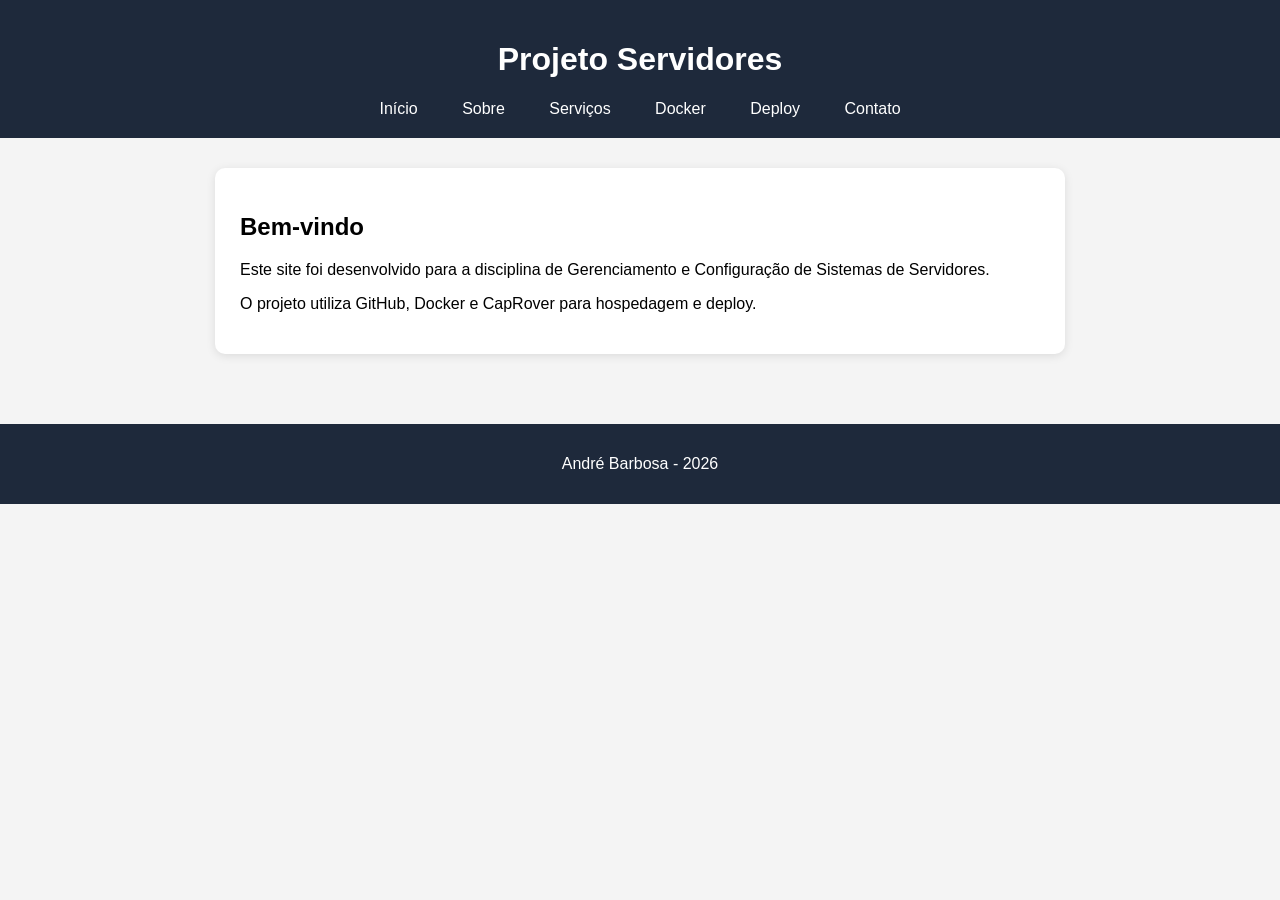
<file: index.html>
<!DOCTYPE html>
<html lang="pt-BR">
<head>
  <meta charset="UTF-8">
  <meta name="viewport" content="width=device-width, initial-scale=1.0">
  <title>Projeto CapRover</title>
  <link rel="stylesheet" href="style.css">
</head>
<body>

<header>
  <h1>Projeto Servidores</h1>

  <nav>
    <a href="index.html">Início</a>
    <a href="sobre.html">Sobre</a>
    <a href="servicos.html">Serviços</a>
    <a href="docker.html">Docker</a>
    <a href="deploy.html">Deploy</a>
    <a href="contato.html">Contato</a>
  </nav>
</header>

<main>
  <section class="card">
    <h2>Bem-vindo</h2>

    <p>
      Este site foi desenvolvido para a disciplina de
      Gerenciamento e Configuração de Sistemas de Servidores.
    </p>

    <p>
      O projeto utiliza GitHub, Docker e CapRover
      para hospedagem e deploy.
    </p>
  </section>
</main>

<footer>
  <p>André Barbosa - 2026</p>
</footer>

</body>
</html>
</file>
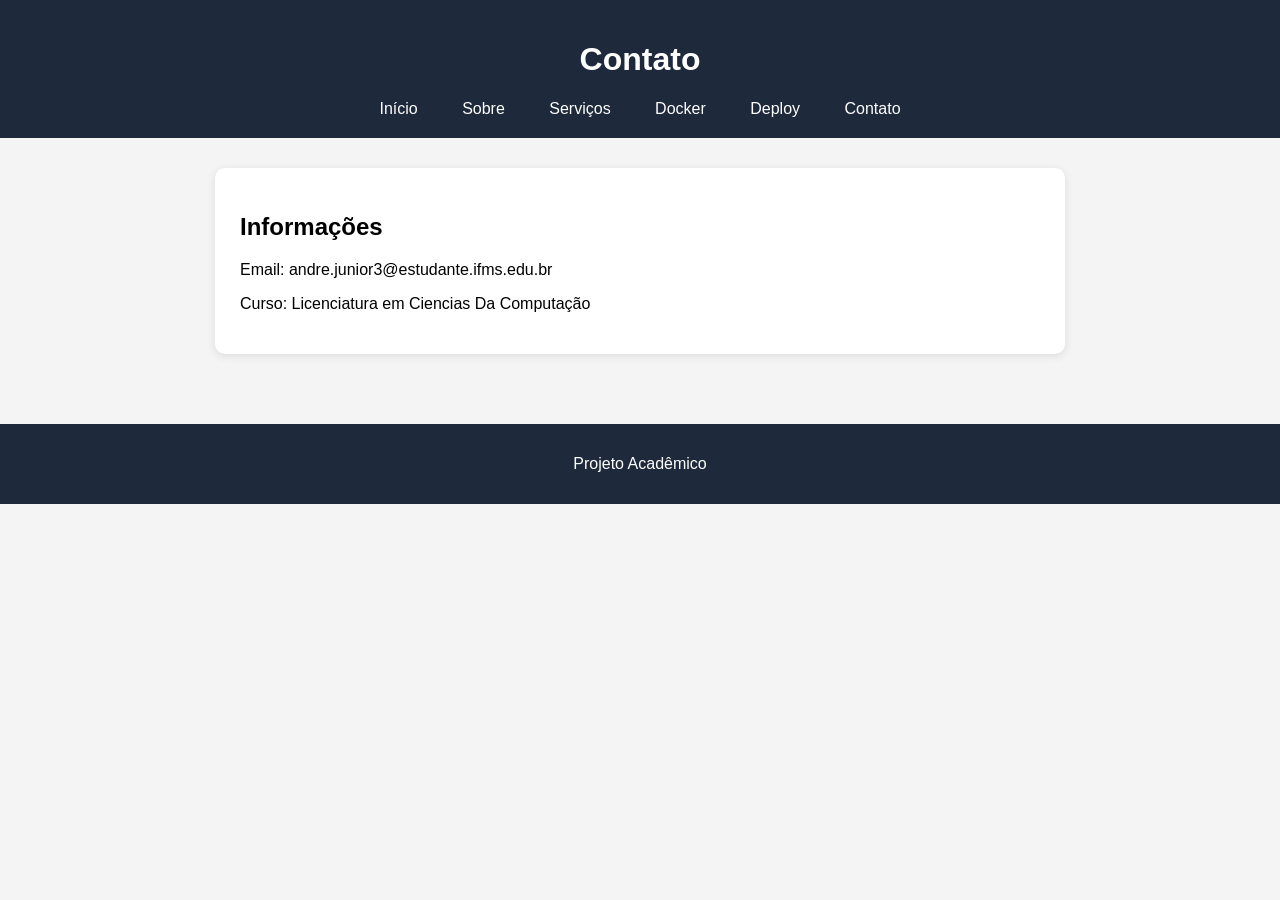
<file: contato.html>
<!DOCTYPE html>
<html lang="pt-BR">
<head>
  <meta charset="UTF-8">
  <title>Contato</title>
  <link rel="stylesheet" href="style.css">
</head>
<body>

<header>
  <h1>Contato</h1>

  <nav>
    <a href="index.html">Início</a>
    <a href="sobre.html">Sobre</a>
    <a href="servicos.html">Serviços</a>
    <a href="docker.html">Docker</a>
    <a href="deploy.html">Deploy</a>
    <a href="contato.html">Contato</a>
  </nav>
</header>

<main>
  <section class="card">
    <h2>Informações</h2>

    <p>Email: andre.junior3@estudante.ifms.edu.br</p>
    <p>Curso: Licenciatura em Ciencias Da Computação</p>
  </section>
</main>

<footer>
  <p>Projeto Acadêmico</p>
</footer>

</body>
</html>
</file>
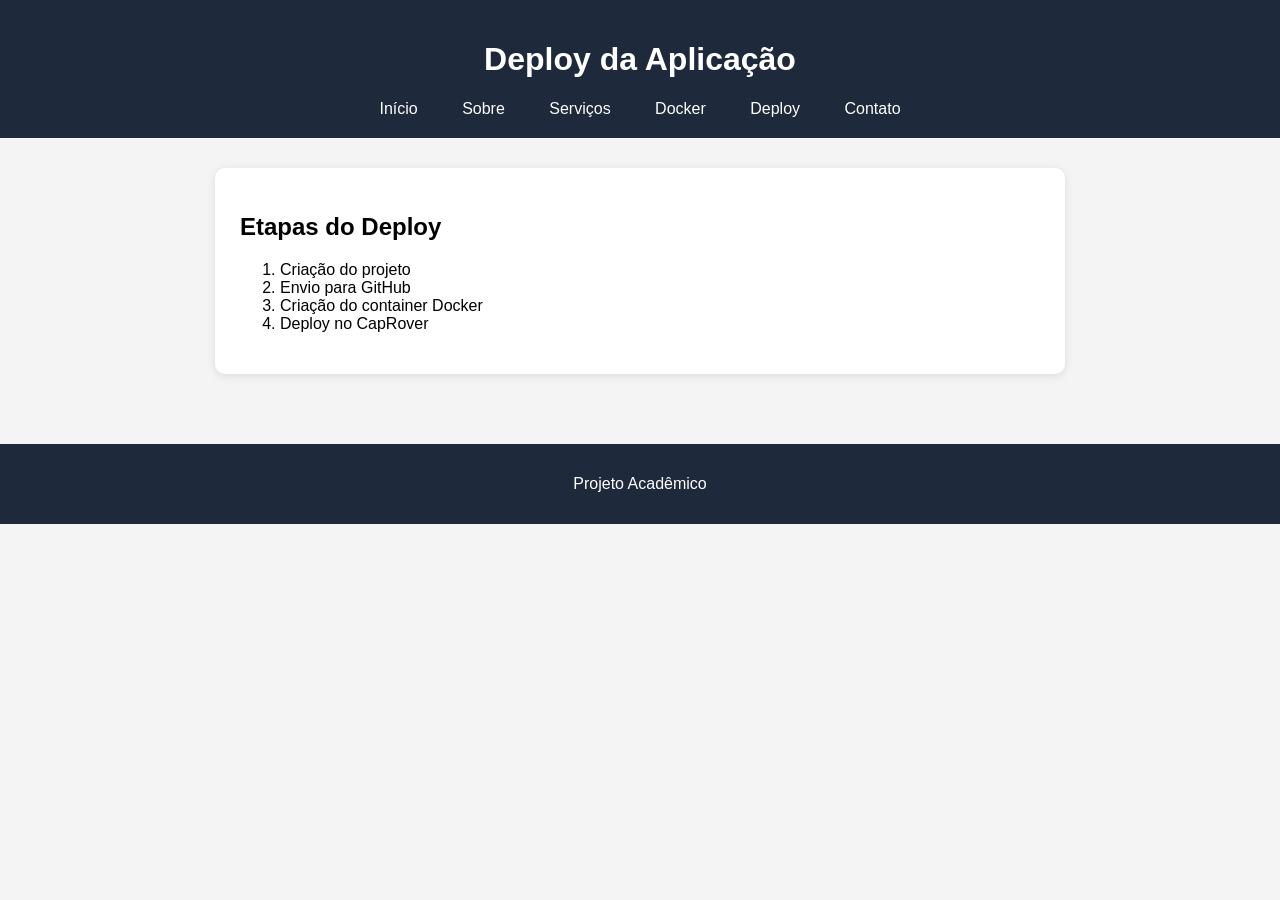
<file: deploy.html>
<!DOCTYPE html>
<html lang="pt-BR">
<head>
  <meta charset="UTF-8">
  <title>Deploy</title>
  <link rel="stylesheet" href="style.css">
</head>
<body>

<header>
  <h1>Deploy da Aplicação</h1>

  <nav>
    <a href="index.html">Início</a>
    <a href="sobre.html">Sobre</a>
    <a href="servicos.html">Serviços</a>
    <a href="docker.html">Docker</a>
    <a href="deploy.html">Deploy</a>
    <a href="contato.html">Contato</a>
  </nav>
</header>

<main>
  <section class="card">
    <h2>Etapas do Deploy</h2>

    <ol>
      <li>Criação do projeto</li>
      <li>Envio para GitHub</li>
      <li>Criação do container Docker</li>
      <li>Deploy no CapRover</li>
    </ol>
  </section>
</main>

<footer>
  <p>Projeto Acadêmico</p>
</footer>

</body>
</html>
</file>
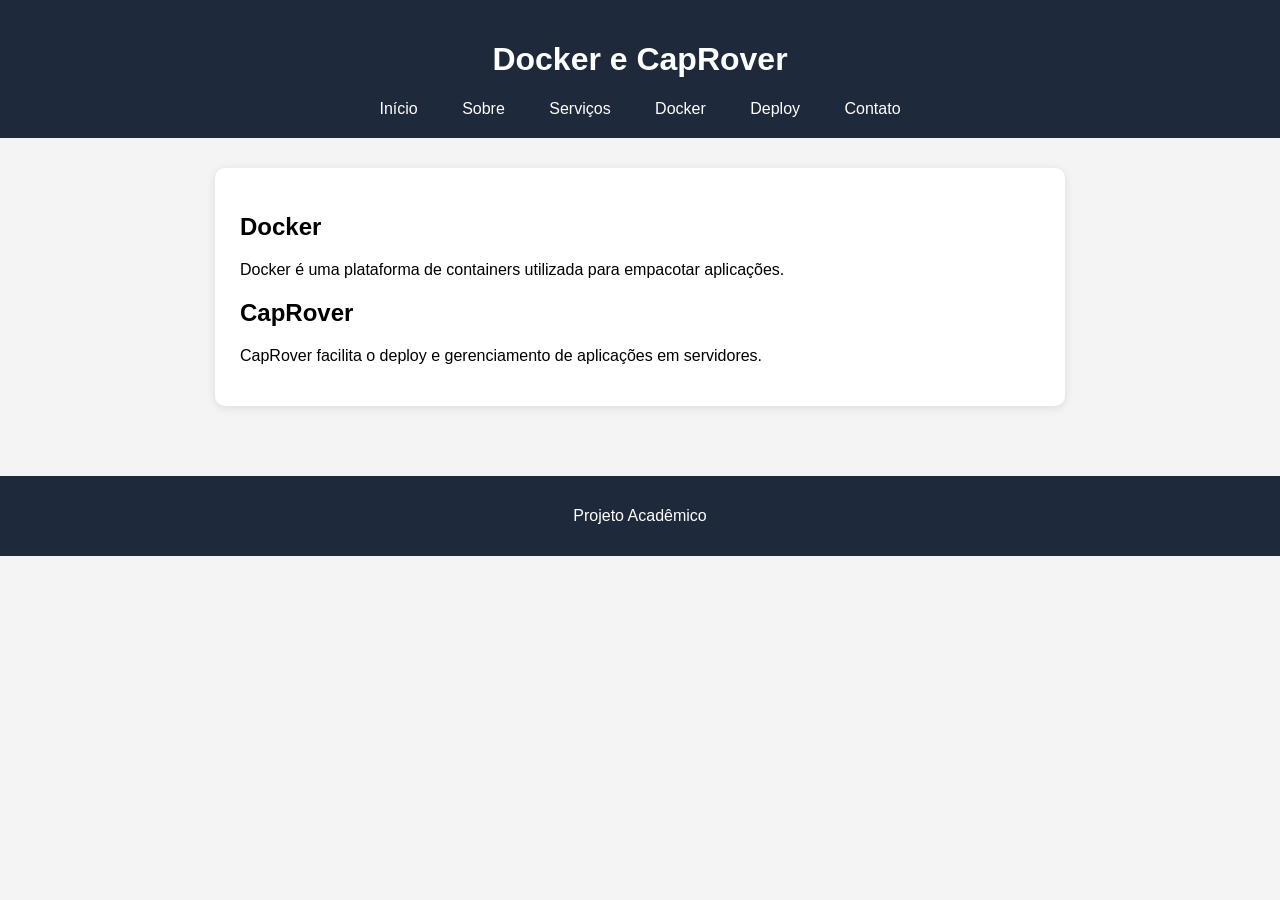
<file: docker.html>
<!DOCTYPE html>
<html lang="pt-BR">
<head>
  <meta charset="UTF-8">
  <title>Docker</title>
  <link rel="stylesheet" href="style.css">
</head>
<body>

<header>
  <h1>Docker e CapRover</h1>

  <nav>
    <a href="index.html">Início</a>
    <a href="sobre.html">Sobre</a>
    <a href="servicos.html">Serviços</a>
    <a href="docker.html">Docker</a>
    <a href="deploy.html">Deploy</a>
    <a href="contato.html">Contato</a>
  </nav>
</header>

<main>
  <section class="card">
    <h2>Docker</h2>

    <p>
      Docker é uma plataforma de containers utilizada
      para empacotar aplicações.
    </p>

    <h2>CapRover</h2>

    <p>
      CapRover facilita o deploy e gerenciamento
      de aplicações em servidores.
    </p>
  </section>
</main>

<footer>
  <p>Projeto Acadêmico</p>
</footer>

</body>
</html>
</file>
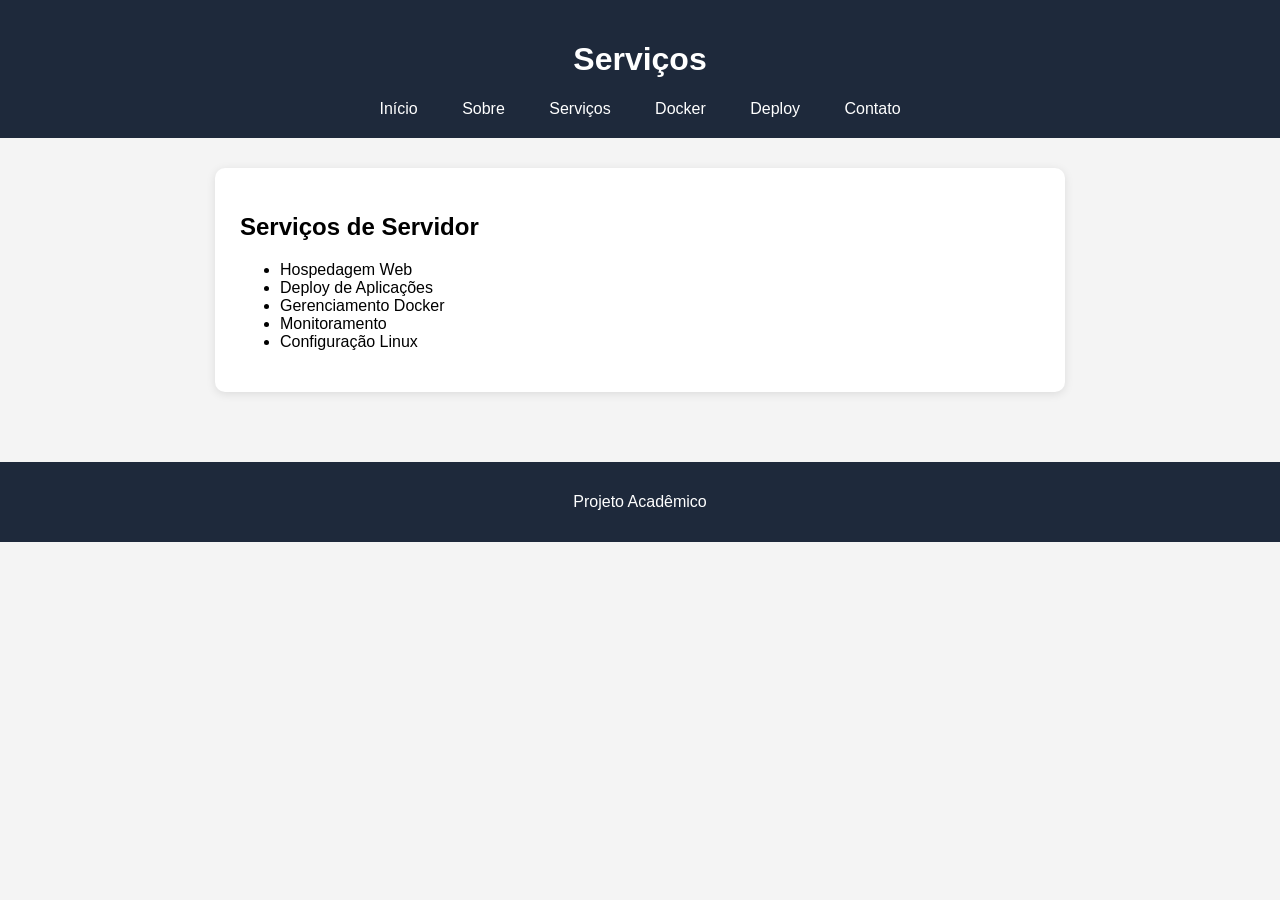
<file: servicos.html>
<!DOCTYPE html>
<html lang="pt-BR">
<head>
  <meta charset="UTF-8">
  <title>Serviços</title>
  <link rel="stylesheet" href="style.css">
</head>
<body>

<header>
  <h1>Serviços</h1>

  <nav>
    <a href="index.html">Início</a>
    <a href="sobre.html">Sobre</a>
    <a href="servicos.html">Serviços</a>
    <a href="docker.html">Docker</a>
    <a href="deploy.html">Deploy</a>
    <a href="contato.html">Contato</a>
  </nav>
</header>

<main>
  <section class="card">
    <h2>Serviços de Servidor</h2>

    <ul>
      <li>Hospedagem Web</li>
      <li>Deploy de Aplicações</li>
      <li>Gerenciamento Docker</li>
      <li>Monitoramento</li>
      <li>Configuração Linux</li>
    </ul>
  </section>
</main>

<footer>
  <p>Projeto Acadêmico</p>
</footer>

</body>
</html>
</file>
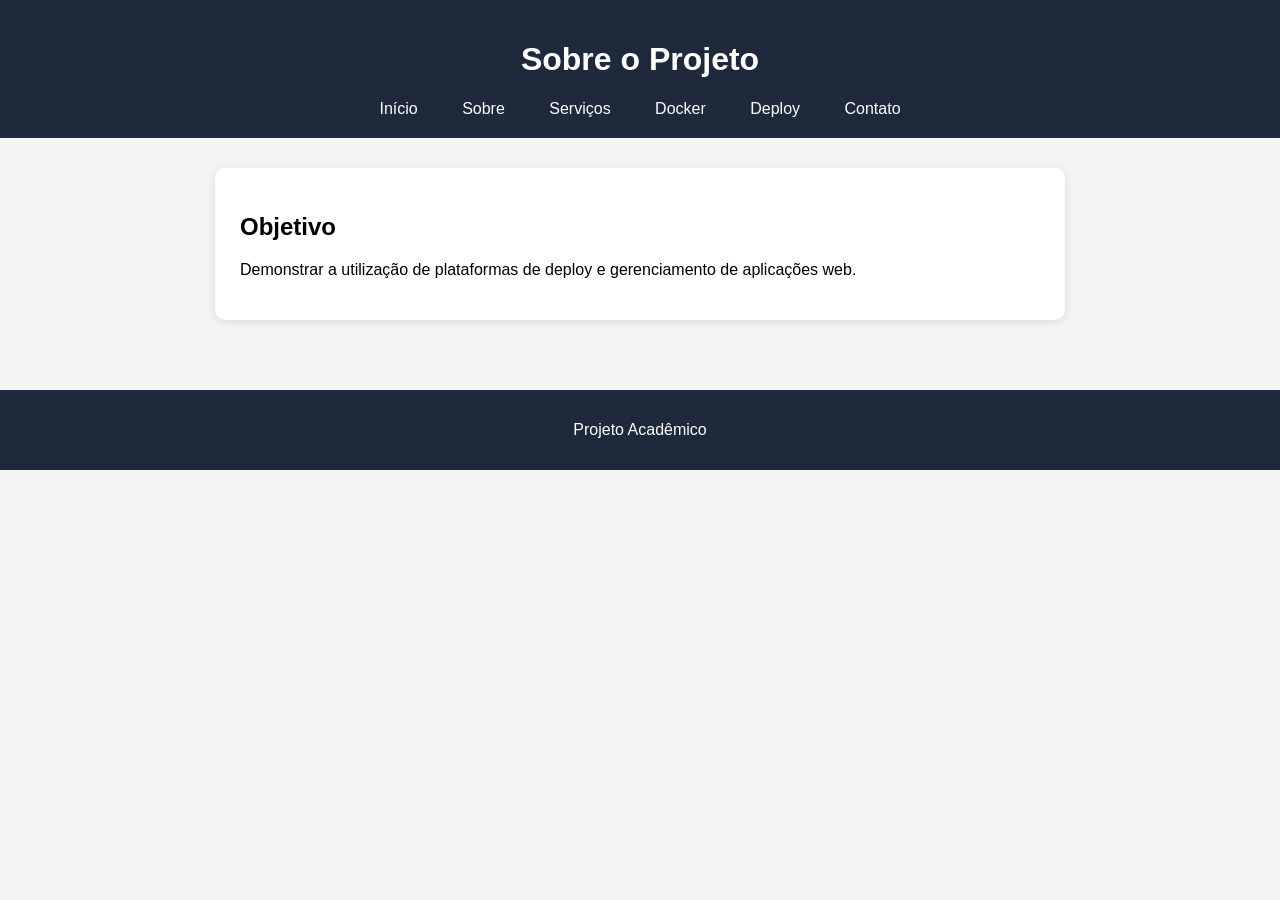
<file: sobre.html>
<!DOCTYPE html>
<html lang="pt-BR">
<head>
  <meta charset="UTF-8">
  <title>Sobre</title>
  <link rel="stylesheet" href="style.css">
</head>
<body>

<header>
  <h1>Sobre o Projeto</h1>

  <nav>
    <a href="index.html">Início</a>
    <a href="sobre.html">Sobre</a>
    <a href="servicos.html">Serviços</a>
    <a href="docker.html">Docker</a>
    <a href="deploy.html">Deploy</a>
    <a href="contato.html">Contato</a>
  </nav>
</header>

<main>
  <section class="card">
    <h2>Objetivo</h2>

    <p>
      Demonstrar a utilização de plataformas de deploy
      e gerenciamento de aplicações web.
    </p>
  </section>
</main>

<footer>
  <p>Projeto Acadêmico</p>
</footer>

</body>
</html>
</file>
<file: style.css>
body {
  margin: 0;
  font-family: Arial, sans-serif;
  background: #f4f4f4;
}

header {
  background: #1e293b;
  color: white;
  padding: 20px;
  text-align: center;
}

nav {
  margin-top: 15px;
}

nav a {
  color: white;
  text-decoration: none;
  margin: 10px;
  padding: 10px;
  transition: 0.3s;
}

nav a:hover {
  background: #334155;
  border-radius: 5px;
}

main {
  padding: 30px;
}

.card {
  background: white;
  padding: 25px;
  border-radius: 10px;
  max-width: 800px;
  margin: auto;
  box-shadow: 0 2px 10px rgba(0,0,0,0.1);
}

footer {
  margin-top: 40px;
  background: #1e293b;
  color: white;
  text-align: center;
  padding: 15px;
}
</file>
